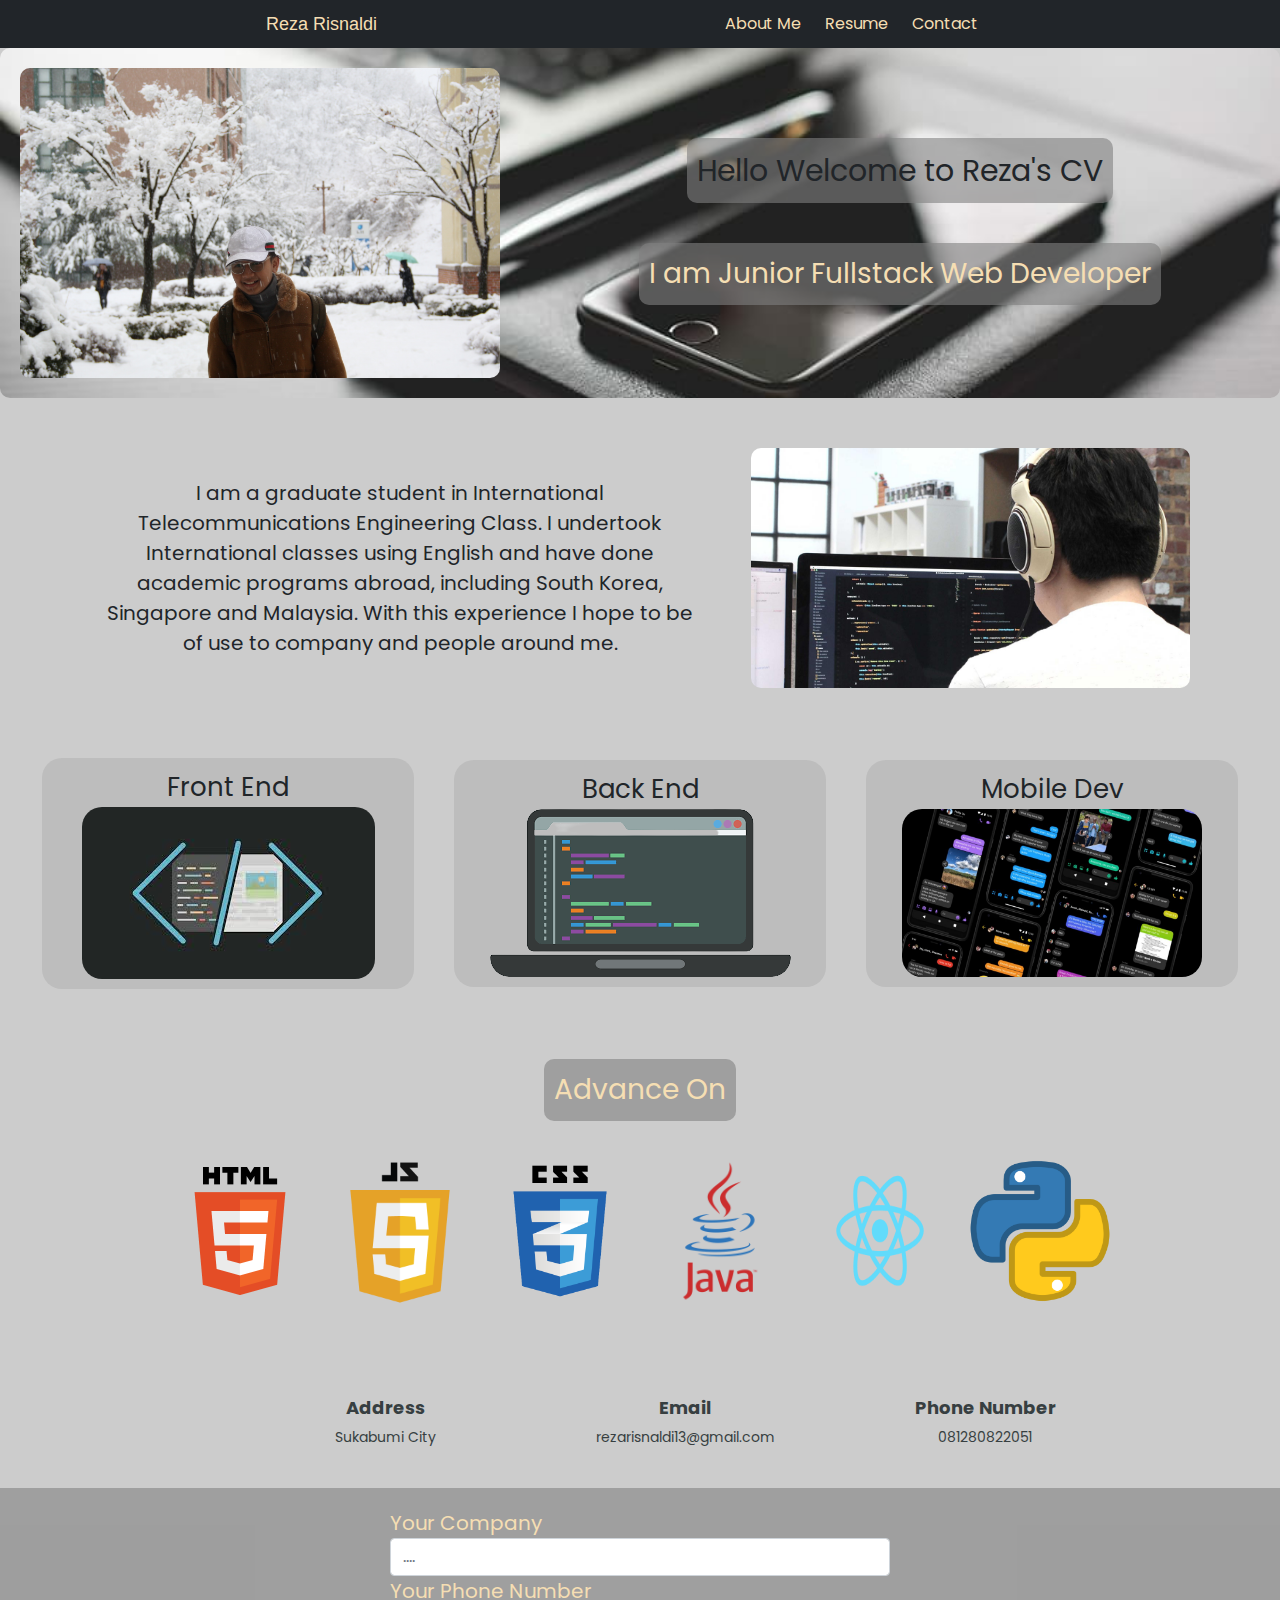
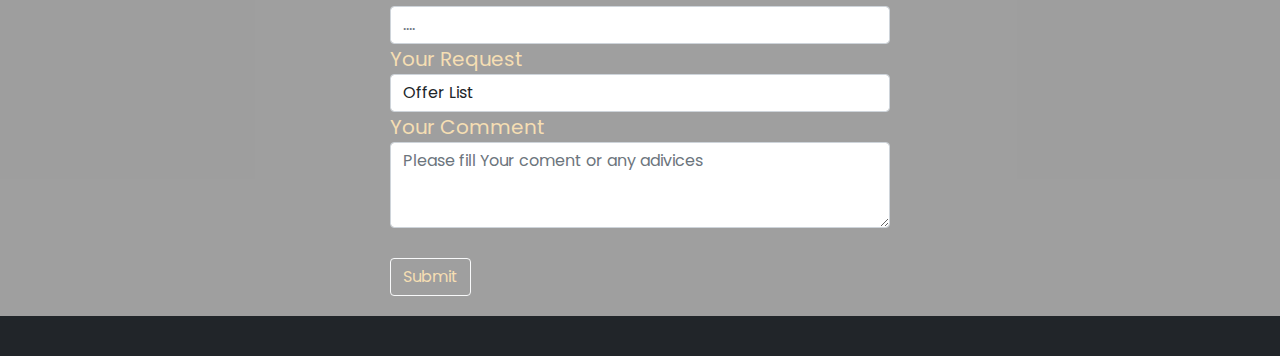
<file: index.html>
<!DOCTYPE html>
<html lang="en">
<head>
    <meta charset="UTF-8">
    <meta http-equiv="X-UA-Compatible" content="IE=edge">
    <meta name="viewport" content="width=device-width, initial-scale=1.0">
    <link rel="preconnect" href="https://fonts.gstatic.com">
    <link href="https://fonts.googleapis.com/css2?family=Poppins:ital,wght@0,100;0,200;0,300;0,400;0,500;0,600;0,700;0,800;0,900;1,100;1,200;1,300;1,400;1,500;1,600;1,700;1,800;1,900&display=swap" rel="stylesheet">
    <link rel="stylesheet" href="/css/bootstrap.min.css">
    <link rel="stylesheet" href="/index.css">
    <title>CV REZA</title>
</head>
<body style="background-color: rgba(128, 128, 128, 0.4 );">
    <nav class="nav-cont">
        <div class="nav-brand">Reza Risnaldi</div>
        <div class="nav-link">
            <a href="#cont1">About Me  </a> 
            <a href="#cont1"> Resume</a>
            <a href="#contac">Contact</a>
        </div>
    </nav>
    <div class="page-head"> 
        <div class="side1">     
    </div>
    <div class="side2">
            <div class="greating">
                <div class="jobdesk1">Hello Welcome to Reza's CV</div>
                <div class="jobdesk2">I am Junior Fullstack Web Developer</div>
                
            </div>
        </div>
        </div>

    <div class="page-mid">
        <div class="mid1">I am a graduate student in International Telecommunications Engineering Class. I undertook International classes using English and have done academic programs abroad, including South Korea,
            Singapore and Malaysia. With this experience I hope to be of use to company and people around me.
    
        </div>
            
            <div class="mid2"></div>
    </div>
    <div class="page-half">
        <div class="half1">Front End
           <div class="subhalf1">  <a href="/cvreza2.html"><img src="/subhalf2.jfif" ></a>
                </div>
        </div>
        <div class="half2">Back End
            <div class="subhalf2"><a href="/cvreza2.html"><img src="/subhalf3.png" alt=""></a></div></div>
        <div class="half3">Mobile Dev
            <div class="subhalf3"><img src="/subhalf4.jpg" alt=""></div>
        </div>
    </div>
    <div class="page-bot"> 
         <div class="myskill">Advance On</div>
        <div id="skill" class="foto">
            
            <a href="https://www.w3schools.com/whatis/whatis_html.asp"><div class="foto1"><img src="/html.png"></a></div>
            <a href="https://www.w3schools.com/whatis/whatis_js.asp"><div class="foto2"><img src="/js.png"></a></div>
            <a href="https://www.w3schools.com/whatis/whatis_css.asp"><div class="foto3"><img src="/css1.png"></div></a>
            <a href="https://en.wikipedia.org/wiki/Java_(programming_language)"><div class="foto4"><img src="/java.png"></div></a>
            <a href="https://www.w3schools.com/whatis/whatis_react.asp"><div class="foto5"><img src="/react.png"></div> </a>
            <a href="https://www.python.org/doc/essays/blurb/"><div class="foto6"><img src="/python.png"></div></a>  
    </div>
    </div>
    <div id="contac" class="contact-items-container">
        <div class="contact-item">
            <h6>Address</h6>
            <p>Sukabumi City</p>
        </div>
        <div class="contact-item">
            <h6>Email</h6>
            <p>rezarisnaldi13@gmail.com</p>
        </div>
        <div class="contact-item">
            <h6>Phone Number</h6>
            <p>081280822051</p>
        </div>
    </div>
</div>    

<div class="footer-bot">
    <form>
        <div class="form-group">
            <label for="nama">Your Company</label>
            <input type="text" id="nama" class="form-control" placeholder="...." style="width: 500px; color: rgba(39, 34, 34, 0.788);">
        </div>
     
        <div class="form-group">
            <label for="umur">Your Phone Number</label>
            <input type="number" id="nuber" class="form-control" placeholder="....">
        </div>
     
        <div class="form-group">
            <label for="pekerjaan">Your Request</label>
            <select id="pekerjaan" class="form-control">
                <option value="">Offer List</option>
                <option value="">To be a Contract Employe</option>
                <option value="">To Be Permanent Employee</option>
                <option value="">ETC</option>
            </select>
        </div>
     
        <div class="form-group">
            <label for="alamat">Your Comment</label>
            <textarea class="form-control" id="alamat" rows="3" placeholder="Please fill Your coment or any adivices"></textarea>
        </div>
        <br>
        <button type="submit" style="color: wheat;" class="btn btn-outline-light" style="text-align: center; width: 500px;">Submit</button>
    </form>
    </div>
    <div class="boot">test</div>
</body>
<script src="/js/bootstrap.min.js"></script>
</html>
</file>
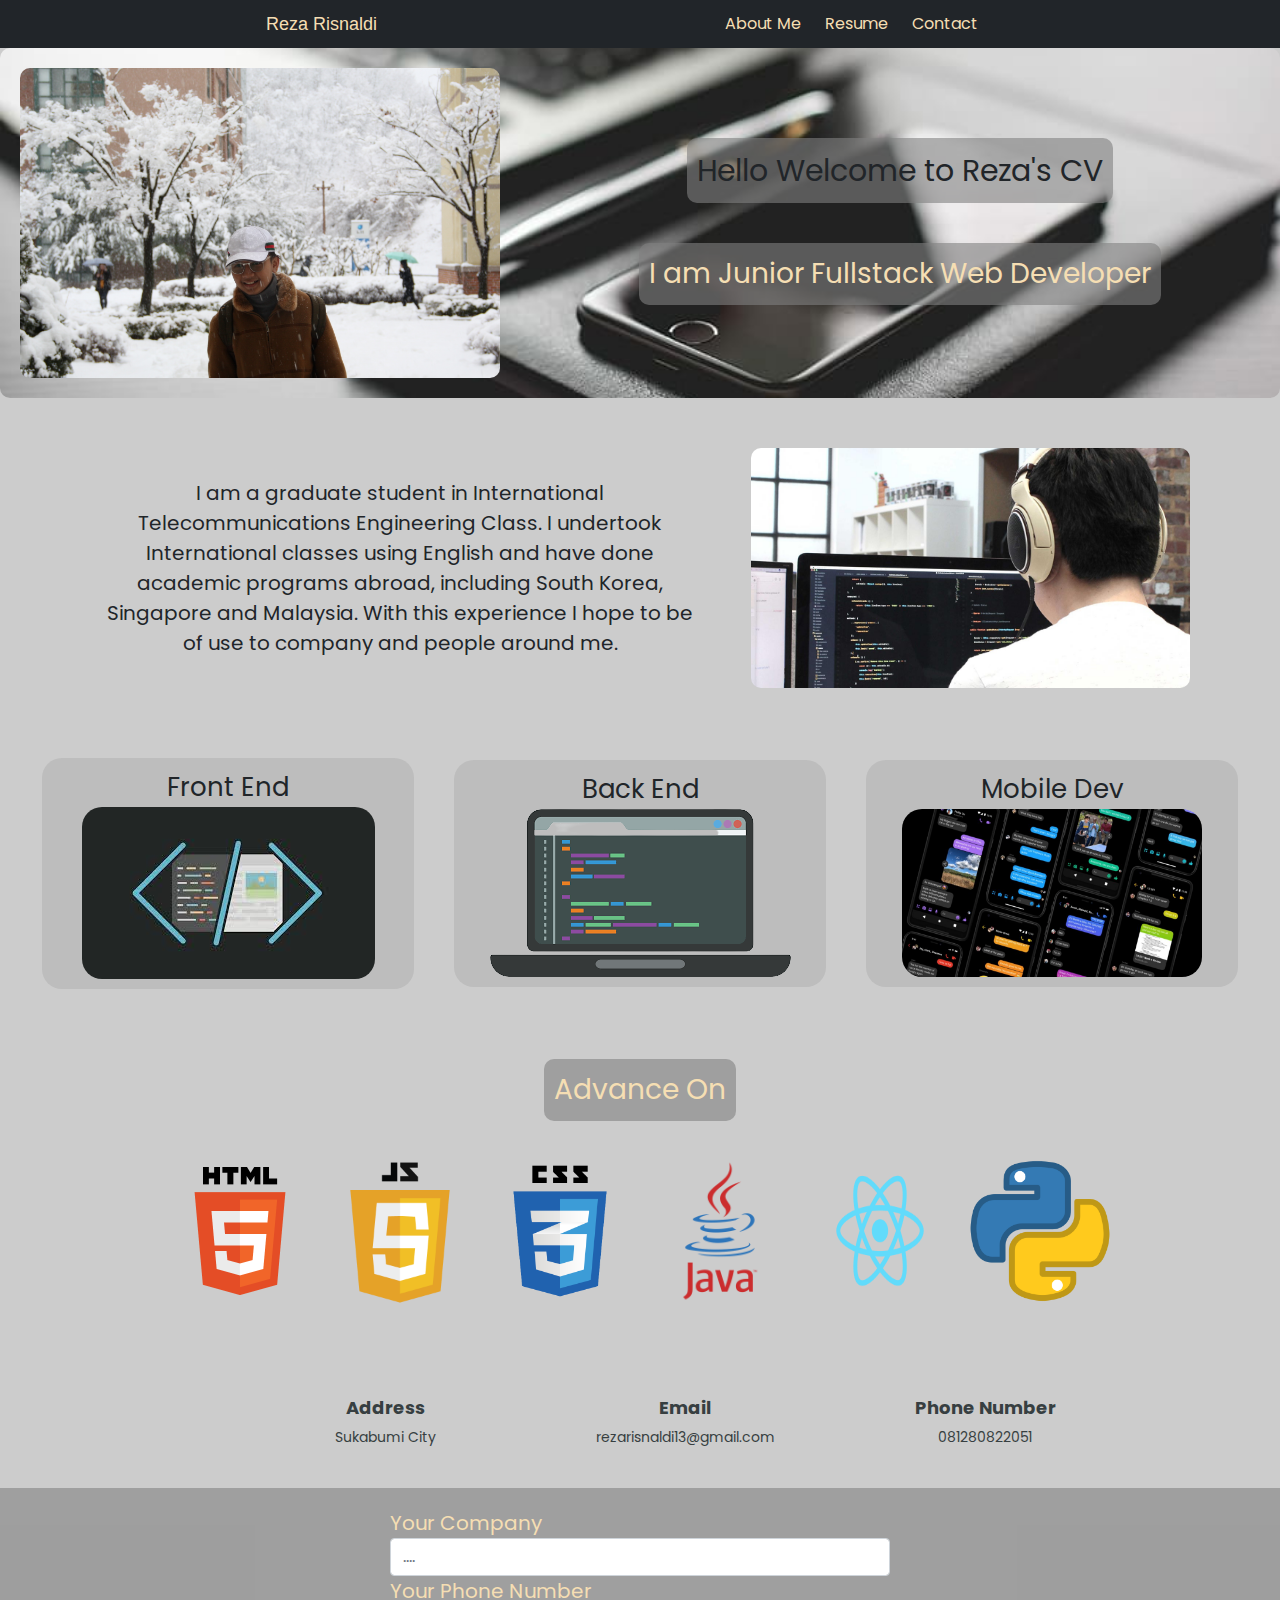
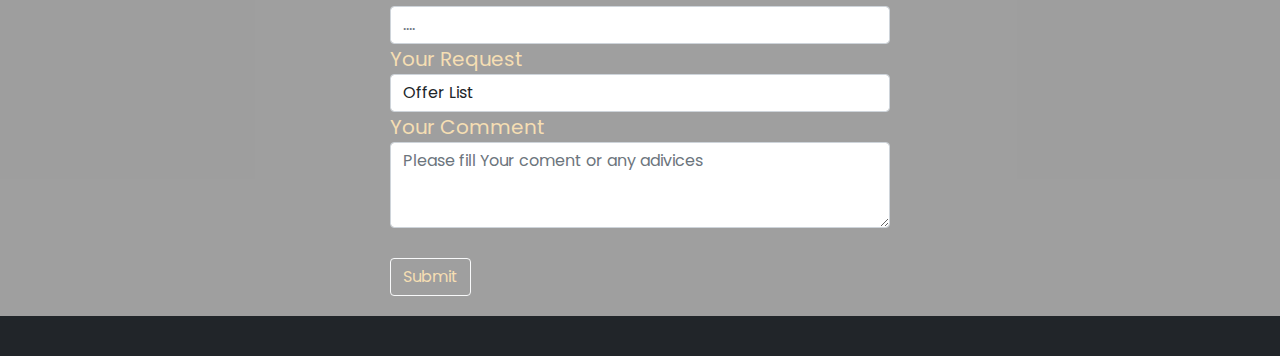
<file: cvreza.html>
<!DOCTYPE html>
<html lang="en">
<head>
    <meta charset="UTF-8">
    <meta http-equiv="X-UA-Compatible" content="IE=edge">
    <meta name="viewport" content="width=device-width, initial-scale=1.0">
    <link rel="preconnect" href="https://fonts.gstatic.com">
    <link href="https://fonts.googleapis.com/css2?family=Poppins:ital,wght@0,100;0,200;0,300;0,400;0,500;0,600;0,700;0,800;0,900;1,100;1,200;1,300;1,400;1,500;1,600;1,700;1,800;1,900&display=swap" rel="stylesheet">
    <link rel="stylesheet" href="/css/bootstrap.min.css">
    <link rel="stylesheet" href="/style.css">
    <title>CV REZA</title>
</head>
<body style="background-color: rgba(128, 128, 128, 0.4 );">
    <nav class="nav-cont">
        <div class="nav-brand">Reza Risnaldi</div>
        <div class="nav-link">
            <a href="#cont1">About Me  </a> 
            <a href="#cont1"> Resume</a>
            <a href="#contac">Contact</a>
        </div>
    </nav>
    <div class="page-head"> 
        <div class="side1">     
    </div>
    <div class="side2">
            <div class="greating">
                <div class="jobdesk1">Hello Welcome to Reza's CV</div>
                <div class="jobdesk2">I am Junior Fullstack Web Developer</div>
                
            </div>
        </div>
        </div>

    <div class="page-mid">
        <div class="mid1">I am a graduate student in International Telecommunications Engineering Class. I undertook International classes using English and have done academic programs abroad, including South Korea,
            Singapore and Malaysia. With this experience I hope to be of use to company and people around me.
    
        </div>
            
            <div class="mid2"></div>
    </div>
    <div class="page-half">
        <div class="half1">Front End
           <div class="subhalf1">  <a href="/cvreza2.html"><img src="/subhalf2.jfif" ></a>
                </div>
        </div>
        <div class="half2">Back End
            <div class="subhalf2"><a href="/cvreza2.html"><img src="/subhalf3.png" alt=""></a></div></div>
        <div class="half3">Mobile Dev
            <div class="subhalf3"><img src="/subhalf4.jpg" alt=""></div>
        </div>
    </div>
    <div class="page-bot"> 
         <div class="myskill">Advance On</div>
        <div id="skill" class="foto">
            
            <a href="https://www.w3schools.com/whatis/whatis_html.asp"><div class="foto1"><img src="/html.png"></a></div>
            <a href="https://www.w3schools.com/whatis/whatis_js.asp"><div class="foto2"><img src="/js.png"></a></div>
            <a href="https://www.w3schools.com/whatis/whatis_css.asp"><div class="foto3"><img src="/css1.png"></div></a>
            <a href="https://en.wikipedia.org/wiki/Java_(programming_language)"><div class="foto4"><img src="/java.png"></div></a>
            <a href="https://www.w3schools.com/whatis/whatis_react.asp"><div class="foto5"><img src="/react.png"></div> </a>
            <a href="https://www.python.org/doc/essays/blurb/"><div class="foto6"><img src="/python.png"></div></a>  
    </div>
    </div>
    <div id="contac" class="contact-items-container">
        <div class="contact-item">
            <h6>Address</h6>
            <p>Sukabumi City</p>
        </div>
        <div class="contact-item">
            <h6>Email</h6>
            <p>rezarisnaldi13@gmail.com</p>
        </div>
        <div class="contact-item">
            <h6>Phone Number</h6>
            <p>081280822051</p>
        </div>
    </div>
</div>    

<div class="footer-bot">
    <form>
        <div class="form-group">
            <label for="nama">Your Company</label>
            <input type="text" id="nama" class="form-control" placeholder="...." style="width: 500px; color: rgba(39, 34, 34, 0.788);">
        </div>
     
        <div class="form-group">
            <label for="umur">Your Phone Number</label>
            <input type="number" id="nuber" class="form-control" placeholder="....">
        </div>
     
        <div class="form-group">
            <label for="pekerjaan">Your Request</label>
            <select id="pekerjaan" class="form-control">
                <option value="">Offer List</option>
                <option value="">To be a Contract Employe</option>
                <option value="">To Be Permanent Employee</option>
                <option value="">ETC</option>
            </select>
        </div>
     
        <div class="form-group">
            <label for="alamat">Your Comment</label>
            <textarea class="form-control" id="alamat" rows="3" placeholder="Please fill Your coment or any adivices"></textarea>
        </div>
        <br>
        <button type="submit" style="color: wheat;" class="btn btn-outline-light" style="text-align: center; width: 500px;">Submit</button>
    </form>
    </div>
    <div class="boot">test</div>
</body>
<script src="/js/bootstrap.min.js"></script>
</html>
</file>
<file: index.css>
*{
    font-family: 'Poppins', sans-serif;

}
.body {
    margin-bottom: 50px;
}

.nav-cont {
    font-family: 'Raleway', sans-serif;
    font-size: 16px;
    display: flex;
   justify-content: space-around;
    padding: 24px 100px;
    background-color: #212529;
    align-items: center;
    height: 10px;
}

.nav-brand {
    font-size: 20px;
    color: wheat;
    font-family: Verdana, Geneva, Tahoma, sans-serif;
    font-size: 18px;

}
.nav-link a{
     text-decoration: none;
     color: wheat;   
     margin-right:  20px;   
}
.nav-link a:hover{
    
    color: white;
    border: 0.5px solid wheat;
    border-radius: 5px;
}
.page-head{
    display: flex;
    background-image: url(/back1.jpg) ;
    height: 350px;
    background-repeat: no-repeat;
    background-size: cover ;
    background-position: center;
    border-radius: 10px;
    
}


.side1  {
    
    background-color: white;
    flex-basis: 40%;
    align-items: center;
    background-image: url(/reza2.JPG);
    background-repeat: no-repeat;
    background-size: 600px;
    background-position: center;   
    border-radius: 10px;
    margin: 20px;
    transition: transform .2s;
}

.side1:hover {
    background-color: white;
    flex-basis: 40%;
    align-items: center;
    background-image: url(/reza2.JPG);
    background-repeat: no-repeat;
    background-size: 750px;
    background-position: center;   
    border-radius: 10px;
    margin: 20px;
    transition: scale(1.5) ;
}
.side2 {
    
    flex-basis: 60% ;
    margin: 20px;
    border-radius: 10px;
}
.greating {
    display: flex;
    flex-direction: column;
    /* background-color: indigo; */
    margin: 20px;
    border-radius: 10px;
    justify-content: center;
    align-items: center;
    margin-top: 50px;
    
}
.jobdesk1{
    background-color: rgba(128, 128, 128, 0.6 );
    margin: 20px;
    border-radius: 10px;
    padding: 10px;
    align-items: center;
    font-size: 30px;
    
}
.jobdesk2{
    background-color: rgba(128, 128, 128, 0.6 );
    margin: 20px;
    border-radius: 10px;
    padding: 10px;
    align-items: center;
    font-size: 28px; 
    color: wheat;
}
.jobdesk2:hover {
    background-color: wheat;
    color: grey;
}

.page-mid{
    display: flex;
    align-items: center;
    justify-content: center;
    margin-top: 10px;
    margin: 30px 70px;
}
.mid1{
    
    flex-basis: 60%;
    font-size: 20px;
    text-align: center;
    font-weight: 400;
    padding: 30px;
    
}
.mid11{
    font-size: 10px;
}
.mid2{
    background-color: lightgreen;
    flex-basis: 40%;
    height: 240px;
    align-items: center;
    background-image: url(/gambar1.jpg);
    background-repeat: no-repeat;
    background-size:cover ;
    background-position: center;   
    border-radius: 10px;
    margin: 20px;
}

.mid2:hover{
    background-color: lightgreen;
    flex-basis: 40%;
    height: 240px;
    align-items: center;
    background-image: url(/gambar1.jpg);
    background-repeat: no-repeat;
    background-size:cover ;
    background-size:600px ;
    background-position: center;   
    border-radius: 10px;
    margin: 20px;
}

.page-half{
    
    display: flex;

    margin: 20px;
    align-items: center;
    justify-content: center;
    
}

.half1{
    background-color: rgba(128, 128, 128, 0.2 );
    /* border: 1px solid wheat; */
    font-size: 26px;
    border-radius: 20px;
    padding: 10px;
    margin:  20px;
    display: flex;
    flex-direction:column ;
    text-align: center;
    flex-basis: 30%;
    
    
}


.subhalf1{
    /* background-color: thistle; */
    border-radius: 20px;
}
.subhalf1 img{
    width: fit-content;
    border-radius: 20px;
}


.half2{
    background-color: rgba(128, 128, 128, 0.2 );
    /* border: 1px solid wheat; */
    font-size: 26px;
    border-radius: 20px;
    padding: 10px;
    margin:  20px;
    display: flex;
    flex-direction:column ;
    text-align: center;
    flex-basis: 30%;
}

.subhalf2{
    /* background-color: thistle; */
    border-radius: 20px;
}
.subhalf2 img{
    width: fit-content;
    border-radius: 20px;
}
.half3{
    background-color: rgba(128, 128, 128, 0.2 );
    /* border: 1px solid wheat; */
    font-size: 26px;
    border-radius: 20px;
    padding: 10px;
    margin:  20px;
    display: flex;
    flex-direction:column ;
    text-align: center;
    flex-basis: 30%;

}
.subhalf3{
    /* background-color: thistle; */
    border-radius: 20px;
}
.subhalf3 img{
    height: 168px;
    width: 300px ;
    border-radius: 20px;
}

.page-bot {
    display: flex;
    /* background-color: rgba(128, 128, 128, 0.2 ); */
    /* background-color: #212529 ;  */
    flex-direction: column;
    font-size: 16px;
    /* background-color: lightcoral; */
    align-items: center;
    padding-bottom: 30px;
   
    border-radius: 10px;
}


.foto{
    display: flex;
    /* background-color: yellow; */
    
    justify-content: space-between;
}
.foto img{
    align-items: center;
    height: 150px;
    width: 150px;
    margin: 5px;
    transition: transform .2s ;
}
.foto img:hover{
    transform: scale(1.5);
}
.myskill{
    background-color: rgba(128, 128, 128, 0.6 );
    margin: 30px;
    border-radius: 10px;
    padding: 10px;
    align-items: center;
    font-size: 28px; 
    color: wheat;
}
.section-title-container {
    text-align: center;
}
.section-title-container  h2{
    font-family: 'Libre Baskerville', serif
}

.contact-items-container {
    display: flex;
    margin-top: 56px;
    text-align: center;
    align-items: center;
    justify-content: center;
}

.contact-item {
    width: 300px;
}
.contact-item h6 {
    margin-top: 0;
    margin-bottom: 0;
    font-weight: 700;
    font-size: 18px;
    color: #373F41;
    margin-left: 30%;
}

.contact-item p {
    margin-top: 8px;
    margin-bottom: 0;
    font-weight: 400;
    font-size: 14px;
    color: #373F41;
    margin-left: 30%;
}
.footer-bot{
    display: flex;
    flex-direction: column;
    align-items: center;
    /* background-color: #212529 ;  */
    background-color:  rgba(128, 128, 128, 0.6 );
    font-size: 20px;
    margin-top: 40px;
    color: wheat;
    padding: 20px;
}
  
.boot{
        
     height: 40px;
     background-color: #212529 ; 
     flex-basis: 100%;
}
</file>
<file: style.css>
*{
    font-family: 'Poppins', sans-serif;

}
.body {
    margin-bottom: 50px;
}

.nav-cont {
    font-family: 'Raleway', sans-serif;
    font-size: 16px;
    display: flex;
   justify-content: space-around;
    padding: 24px 100px;
    background-color: #212529;
    align-items: center;
    height: 10px;
}

.nav-brand {
    font-size: 20px;
    color: wheat;
    font-family: Verdana, Geneva, Tahoma, sans-serif;
    font-size: 18px;

}
.nav-link a{
     text-decoration: none;
     color: wheat;   
     margin-right:  20px;   
}
.nav-link a:hover{
    
    color: white;
    border: 0.5px solid wheat;
    border-radius: 5px;
}
.page-head{
    display: flex;
    background-image: url(/back1.jpg) ;
    height: 350px;
    background-repeat: no-repeat;
    background-size: cover ;
    background-position: center;
    border-radius: 10px;
    
}


.side1  {
    
    background-color: white;
    flex-basis: 40%;
    align-items: center;
    background-image: url(/reza2.JPG);
    background-repeat: no-repeat;
    background-size: 600px;
    background-position: center;   
    border-radius: 10px;
    margin: 20px;
    transition: transform .2s;
}

.side1:hover {
    background-color: white;
    flex-basis: 40%;
    align-items: center;
    background-image: url(/reza2.JPG);
    background-repeat: no-repeat;
    background-size: 750px;
    background-position: center;   
    border-radius: 10px;
    margin: 20px;
    transition: scale(1.5) ;
}
.side2 {
    
    flex-basis: 60% ;
    margin: 20px;
    border-radius: 10px;
}
.greating {
    display: flex;
    flex-direction: column;
    /* background-color: indigo; */
    margin: 20px;
    border-radius: 10px;
    justify-content: center;
    align-items: center;
    margin-top: 50px;
    
}
.jobdesk1{
    background-color: rgba(128, 128, 128, 0.6 );
    margin: 20px;
    border-radius: 10px;
    padding: 10px;
    align-items: center;
    font-size: 30px;
    
}
.jobdesk2{
    background-color: rgba(128, 128, 128, 0.6 );
    margin: 20px;
    border-radius: 10px;
    padding: 10px;
    align-items: center;
    font-size: 28px; 
    color: wheat;
}
.jobdesk2:hover {
    background-color: wheat;
    color: grey;
}

.page-mid{
    display: flex;
    align-items: center;
    justify-content: center;
    margin-top: 10px;
    margin: 30px 70px;
}
.mid1{
    
    flex-basis: 60%;
    font-size: 20px;
    text-align: center;
    font-weight: 400;
    padding: 30px;
    
}
.mid11{
    font-size: 10px;
}
.mid2{
    background-color: lightgreen;
    flex-basis: 40%;
    height: 240px;
    align-items: center;
    background-image: url(/gambar1.jpg);
    background-repeat: no-repeat;
    background-size:cover ;
    background-position: center;   
    border-radius: 10px;
    margin: 20px;
}

.mid2:hover{
    background-color: lightgreen;
    flex-basis: 40%;
    height: 240px;
    align-items: center;
    background-image: url(/gambar1.jpg);
    background-repeat: no-repeat;
    background-size:cover ;
    background-size:600px ;
    background-position: center;   
    border-radius: 10px;
    margin: 20px;
}

.page-half{
    
    display: flex;

    margin: 20px;
    align-items: center;
    justify-content: center;
    
}

.half1{
    background-color: rgba(128, 128, 128, 0.2 );
    /* border: 1px solid wheat; */
    font-size: 26px;
    border-radius: 20px;
    padding: 10px;
    margin:  20px;
    display: flex;
    flex-direction:column ;
    text-align: center;
    flex-basis: 30%;
    
    
}


.subhalf1{
    /* background-color: thistle; */
    border-radius: 20px;
}
.subhalf1 img{
    width: fit-content;
    border-radius: 20px;
}


.half2{
    background-color: rgba(128, 128, 128, 0.2 );
    /* border: 1px solid wheat; */
    font-size: 26px;
    border-radius: 20px;
    padding: 10px;
    margin:  20px;
    display: flex;
    flex-direction:column ;
    text-align: center;
    flex-basis: 30%;
}

.subhalf2{
    /* background-color: thistle; */
    border-radius: 20px;
}
.subhalf2 img{
    width: fit-content;
    border-radius: 20px;
}
.half3{
    background-color: rgba(128, 128, 128, 0.2 );
    /* border: 1px solid wheat; */
    font-size: 26px;
    border-radius: 20px;
    padding: 10px;
    margin:  20px;
    display: flex;
    flex-direction:column ;
    text-align: center;
    flex-basis: 30%;

}
.subhalf3{
    /* background-color: thistle; */
    border-radius: 20px;
}
.subhalf3 img{
    height: 168px;
    width: 300px ;
    border-radius: 20px;
}

.page-bot {
    display: flex;
    /* background-color: rgba(128, 128, 128, 0.2 ); */
    /* background-color: #212529 ;  */
    flex-direction: column;
    font-size: 16px;
    /* background-color: lightcoral; */
    align-items: center;
    padding-bottom: 30px;
   
    border-radius: 10px;
}


.foto{
    display: flex;
    /* background-color: yellow; */
    
    justify-content: space-between;
}
.foto img{
    align-items: center;
    height: 150px;
    width: 150px;
    margin: 5px;
    transition: transform .2s ;
}
.foto img:hover{
    transform: scale(1.5);
}
.myskill{
    background-color: rgba(128, 128, 128, 0.6 );
    margin: 30px;
    border-radius: 10px;
    padding: 10px;
    align-items: center;
    font-size: 28px; 
    color: wheat;
}
.section-title-container {
    text-align: center;
}
.section-title-container  h2{
    font-family: 'Libre Baskerville', serif
}

.contact-items-container {
    display: flex;
    margin-top: 56px;
    text-align: center;
    align-items: center;
    justify-content: center;
}

.contact-item {
    width: 300px;
}
.contact-item h6 {
    margin-top: 0;
    margin-bottom: 0;
    font-weight: 700;
    font-size: 18px;
    color: #373F41;
    margin-left: 30%;
}

.contact-item p {
    margin-top: 8px;
    margin-bottom: 0;
    font-weight: 400;
    font-size: 14px;
    color: #373F41;
    margin-left: 30%;
}
.footer-bot{
    display: flex;
    flex-direction: column;
    align-items: center;
    /* background-color: #212529 ;  */
    background-color:  rgba(128, 128, 128, 0.6 );
    font-size: 20px;
    margin-top: 40px;
    color: wheat;
    padding: 20px;
}
  
.boot{
        
     height: 40px;
     background-color: #212529 ; 
     flex-basis: 100%;
}
</file>
